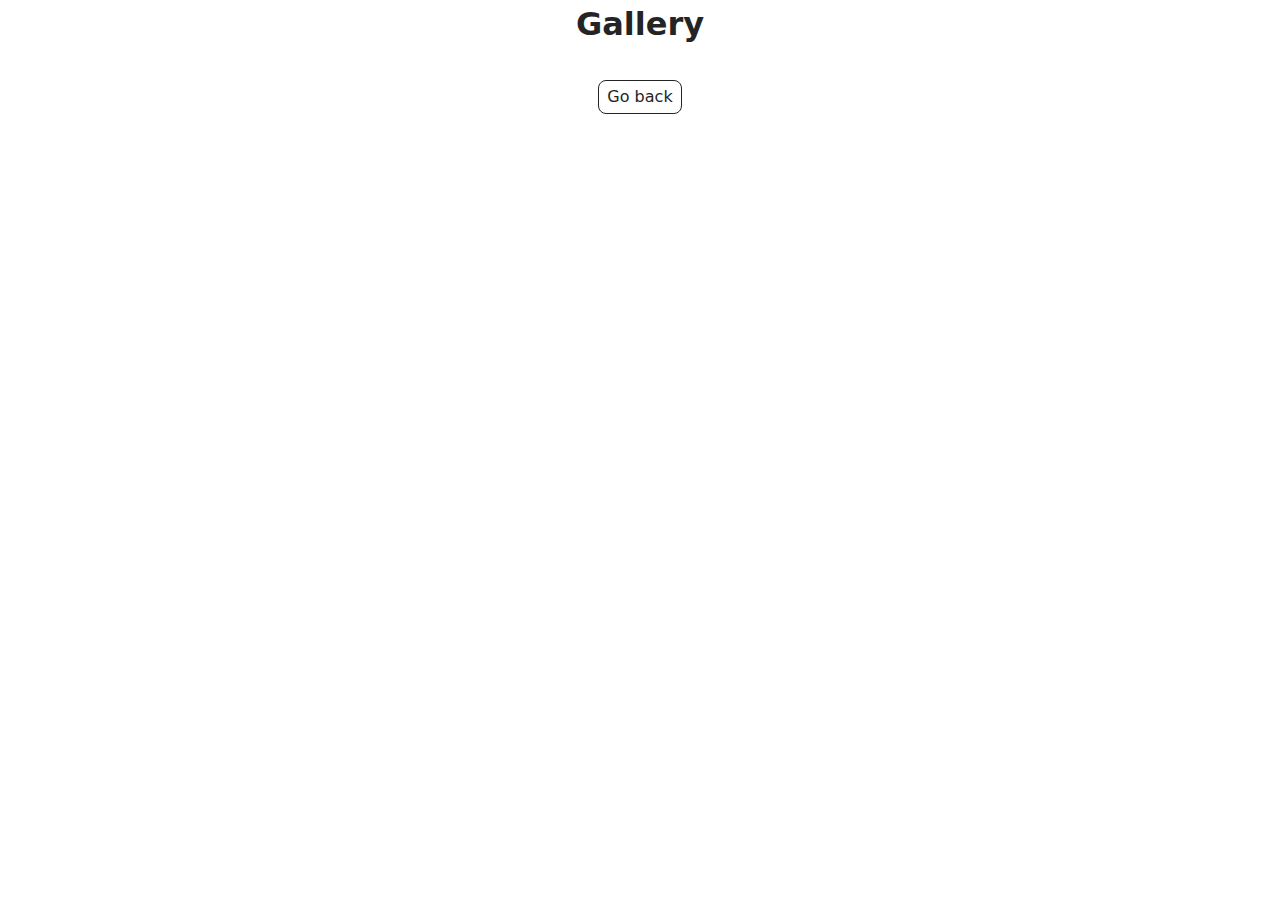
<file: src/1-gallery.html>
<!DOCTYPE html>
<html lang="en">
  <head>
    <meta charset="UTF-8" />
    <meta http-equiv="X-UA-Compatible" content="IE=edge" />
    <meta name="viewport" content="width=device-width, initial-scale=1.0" />
    <title>Page 2</title>
    <link rel="stylesheet" href="./css/styles.css" />
  </head>
  <body>
    <main>
      <div class="container">
        <h1 class="main-title">Gallery</h1>
        <a class="back-link" href="./index.html">Go back</a>
        <ul class="gallery">

        </ul>
          </a>
        </li>
      </div>
    </main>
    <script type="module" src="./js/1-gallery.js"></script>
  </body>
</html>
</file>
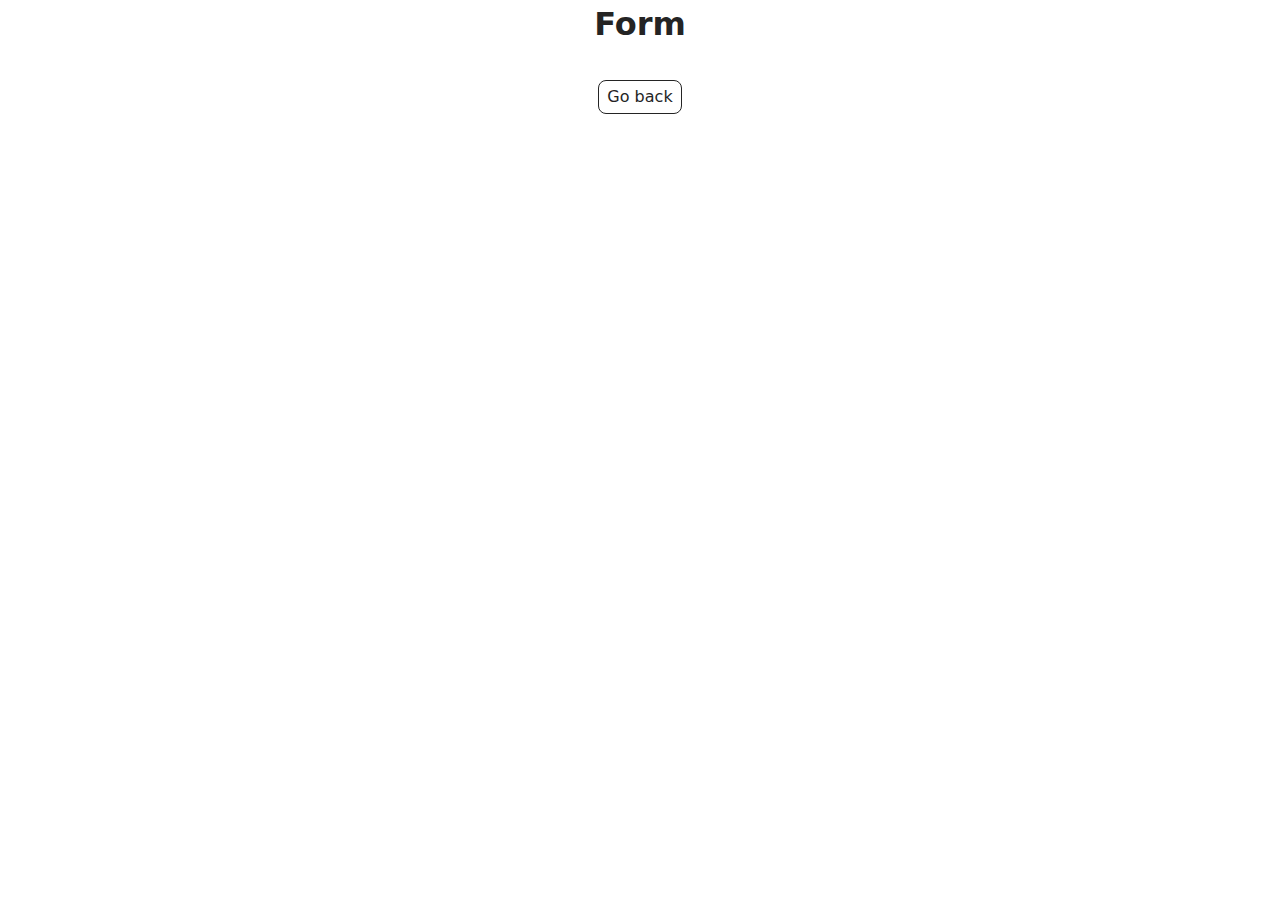
<file: src/2-form.html>
<!DOCTYPE html>
<html lang="en">
  <head>
    <meta charset="UTF-8" />
    <meta http-equiv="X-UA-Compatible" content="IE=edge" />
    <meta name="viewport" content="width=device-width, initial-scale=1.0" />
    <title>Page 3</title>
    <link rel="stylesheet" href="./css/styles.css" />
  </head>
  <body>
    <main>
      <div class="container">
        <h1 class="main-title">Form</h1>
      </div>
      <a class="back-link" href="./index.html">Go back</a>
    </main>

    <script type="module" src="./js/2-form.js"></script>
  </body>
</html>
</file>
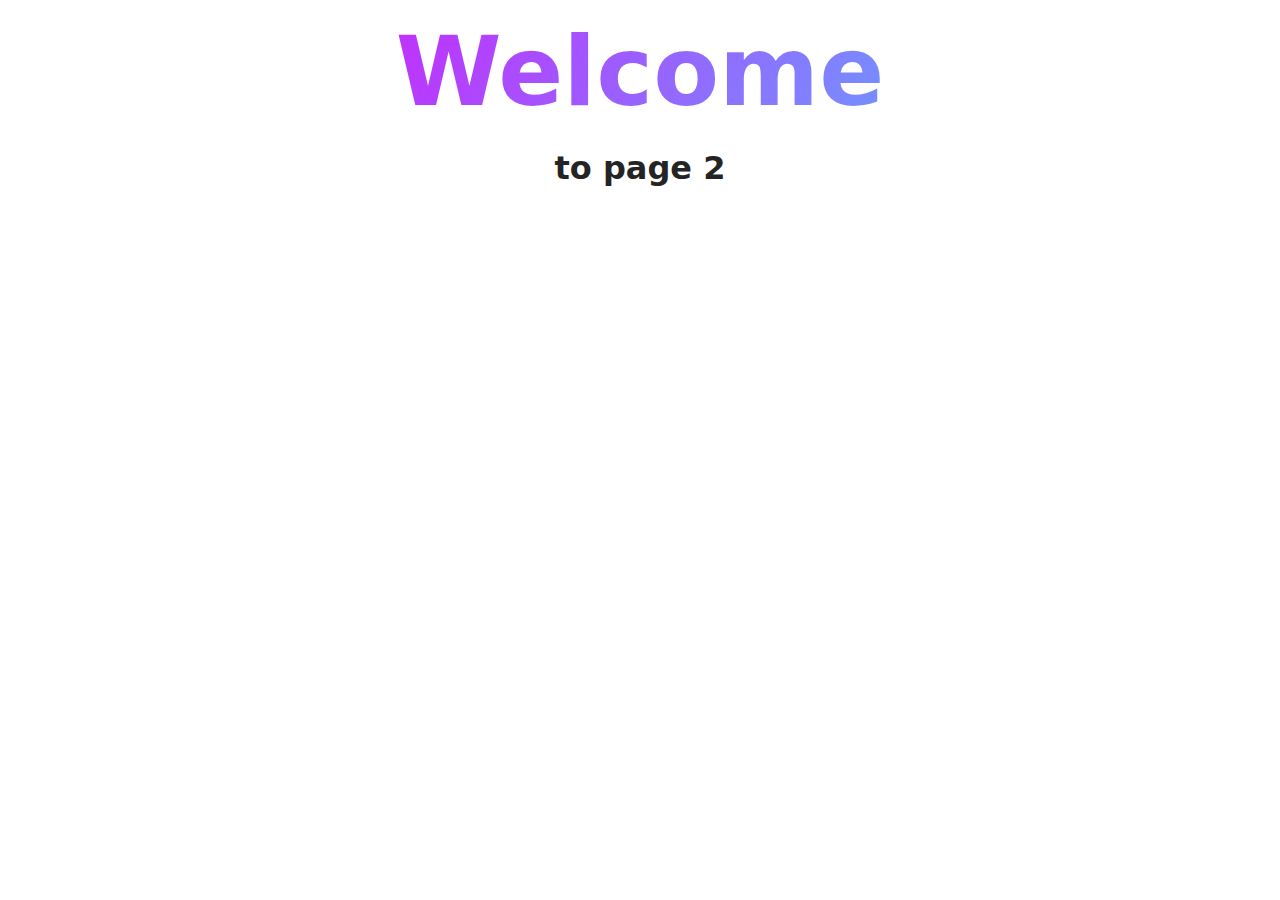
<file: src/page-2.html>
<!DOCTYPE html>
<html lang="en">
  <head>
    <meta charset="UTF-8" />
    <meta http-equiv="X-UA-Compatible" content="IE=edge" />
    <meta name="viewport" content="width=device-width, initial-scale=1.0" />
    <title>Page 2</title>
    <link rel="stylesheet" href="./css/styles.css" />
  </head>
  <body>
    <load
      src="./partials/header.html"
      icon-path="./img/sprite.svg#logo"
      highlight-act="active"
    />

    <main>
      <div class="container">
        <h1 class="main-title">
          <span class="main-title-gradient">Welcome</span> to page 2
        </h1>
        <load src="./partials/back-link.html" />
      </div>
    </main>

    <load src="./partials/footer.html" />
  </body>
</html>
</file>
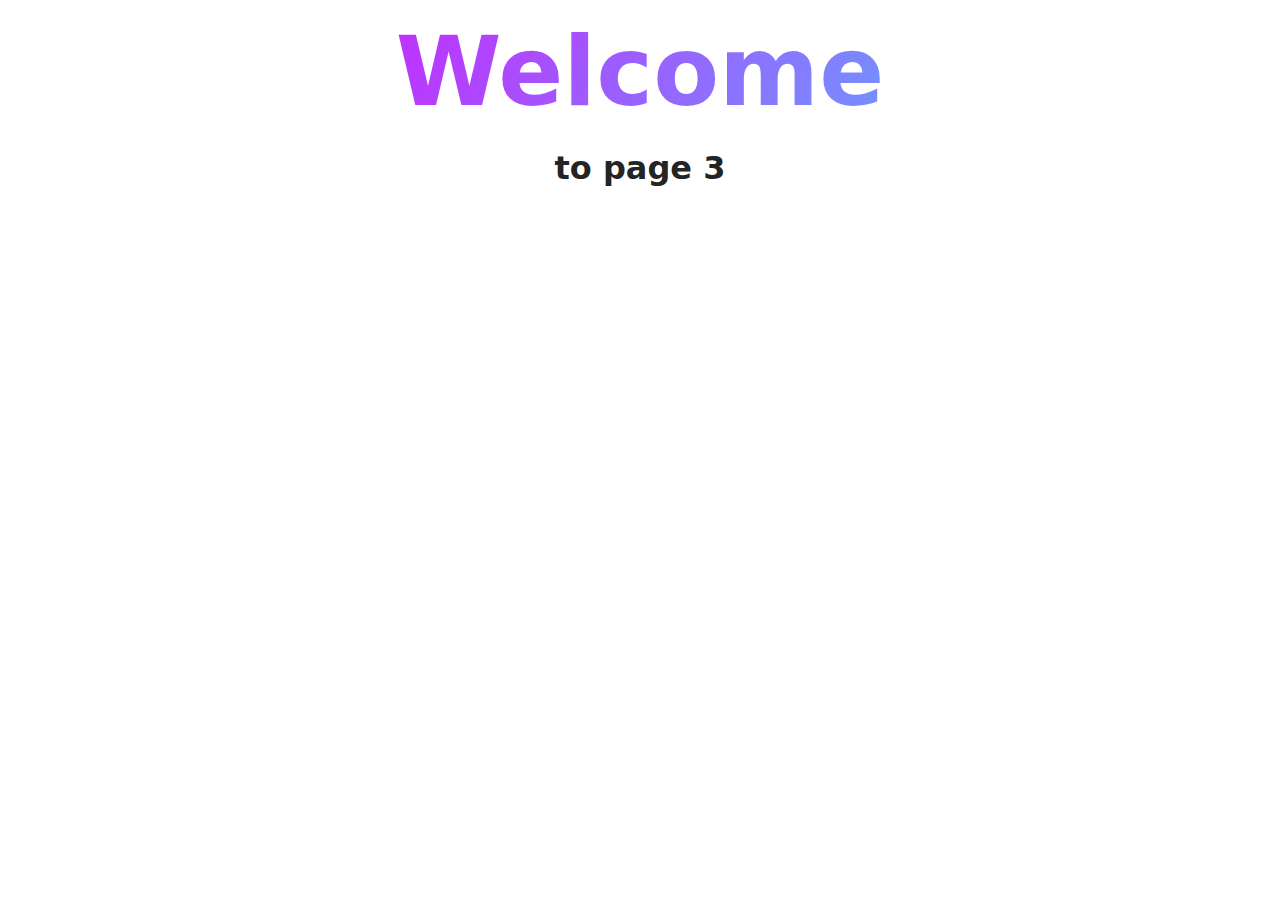
<file: src/page-3.html>
<!DOCTYPE html>
<html lang="en">
  <head>
    <meta charset="UTF-8" />
    <meta http-equiv="X-UA-Compatible" content="IE=edge" />
    <meta name="viewport" content="width=device-width, initial-scale=1.0" />
    <title>Page 3</title>
    <link rel="stylesheet" href="./css/styles.css" />
  </head>
  <body>
    <load
      src="./partials/header.html"
      icon-path="./img/sprite.svg#logo"
      highlight-curr="active"
    />

    <main>
      <div class="container">
        <h1 class="main-title">
          <span class="main-title-gradient">Welcome</span> to page 3
        </h1>
        <load src="./partials/back-link.html" />
      </div>
    </main>

    <load src="./partials/footer.html" />
  </body>
</html>
</file>
<file: src/css/styles.css>
/**
  |============================
  | include css partials with
  | default @import url()
  |============================
*/
/* Common styles */
@import url('./reset.css');
@import url('./base.css');
@import url('./container.css');
@import url('./animations.css');

/* Sections style */
@import url('./header.css');
@import url('./vite-promo.css');
@import url('./badges.css');
@import url('./back-link.css');
@import url('./footer.css');
</file>
